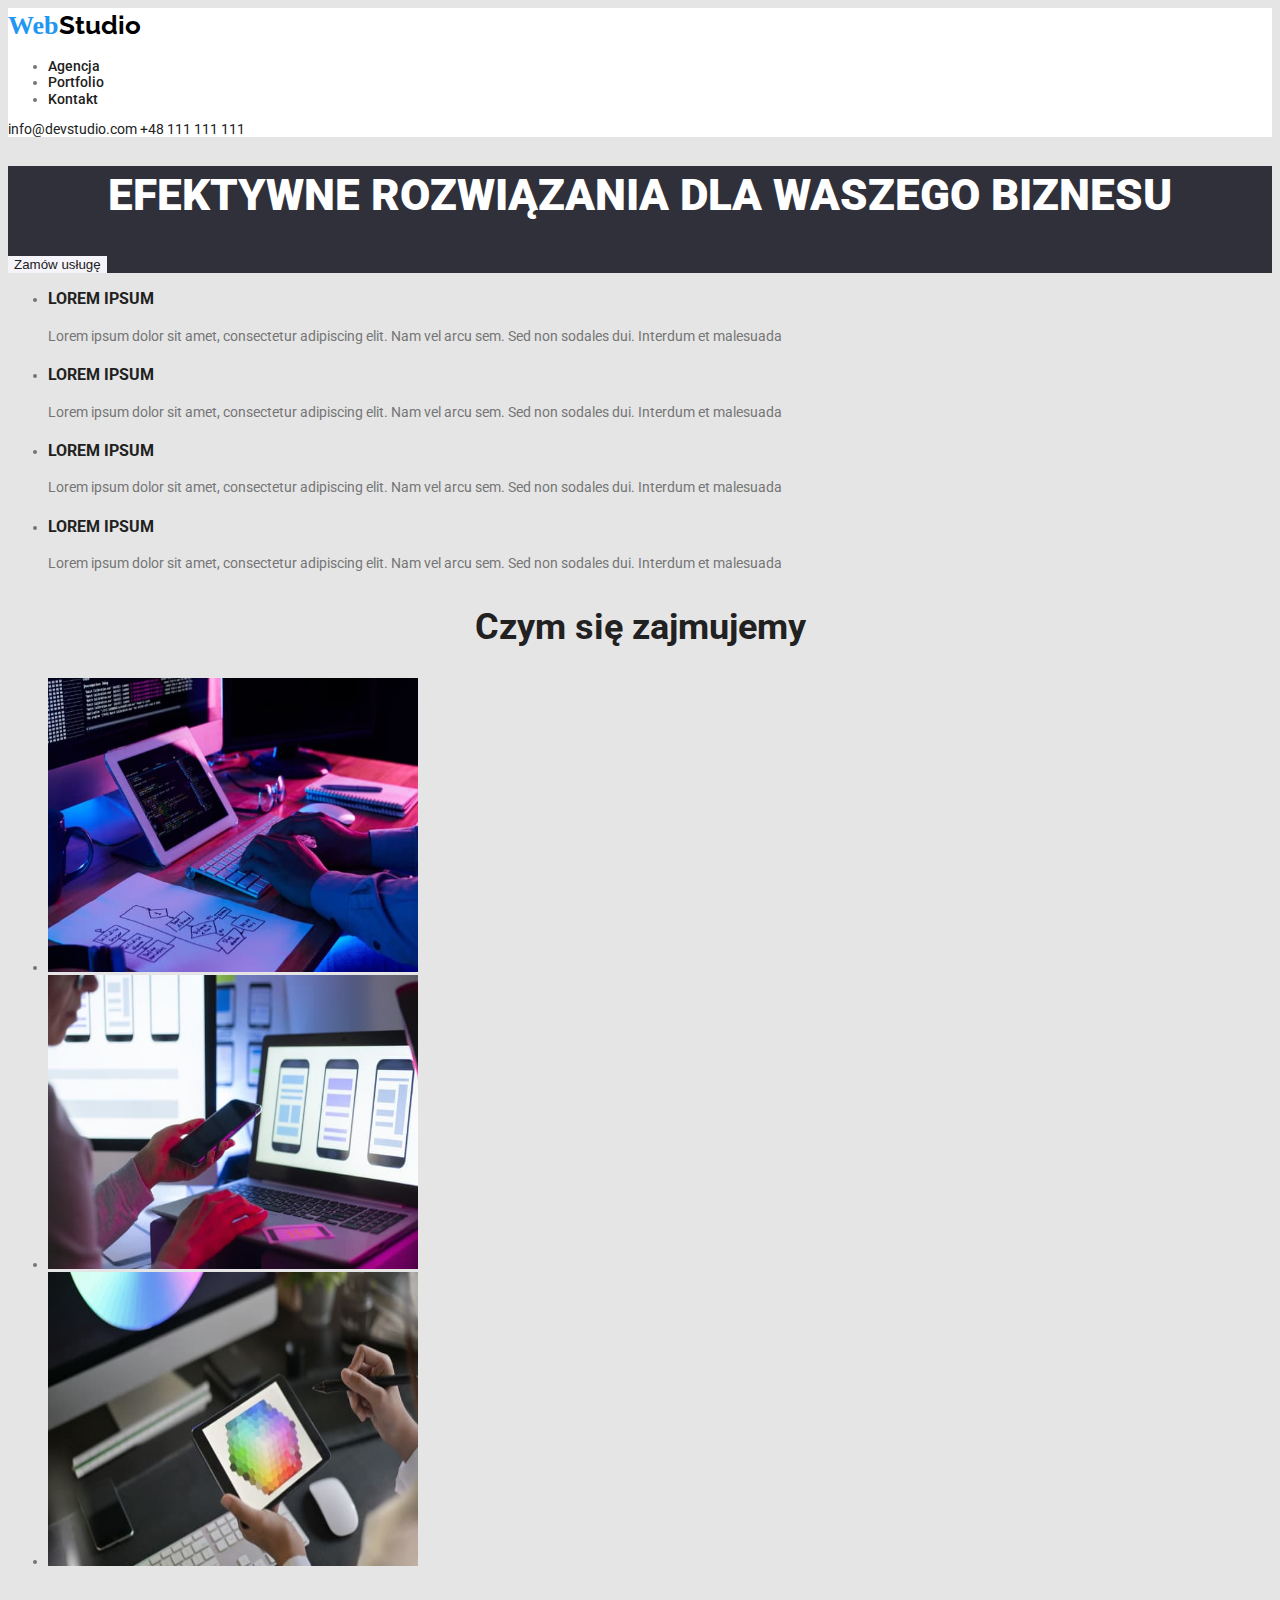
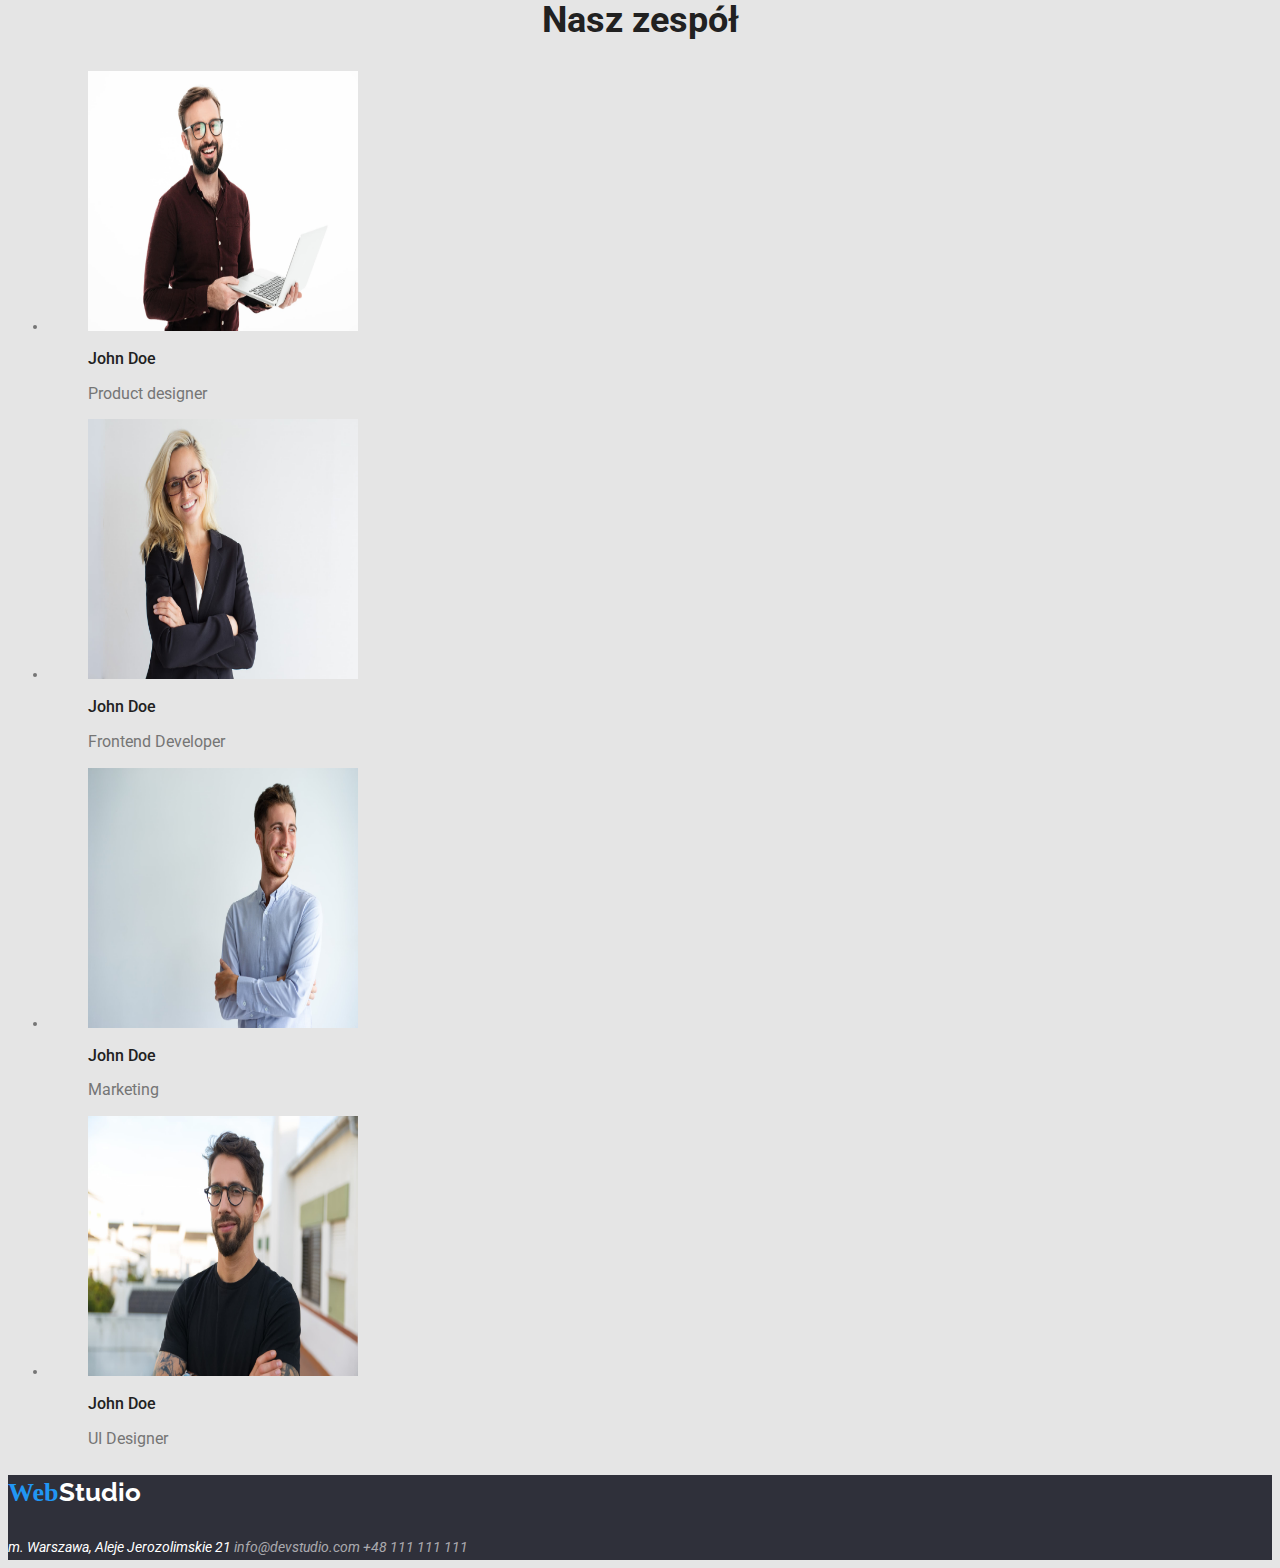
<file: index.html>
<!DOCTYPE html>
<html lang="pl-PL">
<head>
    <meta charset="UTF-8">
    <meta http-equiv="X-UA-Compatible" content="IE=edge">
    <meta name="viewport" content="width=device-width, initial-scale=1.0">
    <title>Studio</title>
    <link rel="stylesheet" href="./css/styles.css">
    <link rel="preconnect" href="https://fonts.googleapis.com">
<link rel="preconnect" href="https://fonts.gstatic.com" crossorigin>
<link href="https://fonts.googleapis.com/css2?family=Raleway:wght@700&family=Roboto:wght@400;500;700;900&display=swap" rel="stylesheet">
</head>
<body>
    <header class="header-style">
        <a class="logo" href="index.html"><span class="web-style">Web</span>Studio</a>
        <nav>
            <ul>
                <li><a class="link" href="/index.html">Agencja</a></li>
                <li><a class="link" href="portfolio.html">Portfolio</a></li>
                <li><a class="link" href="/index.html">Kontakt</a></li>
            </ul>
        </nav>
    <div>
        <a class="second-link" href="mailto:info@devstudio.com">info@devstudio.com</a>
        <a class="second-link" href="tel:+48111111111">+48 111 111 111</a>
    </div>
    </header>
<main>
        <section class="section">
        <h1 class="title">EFEKTYWNE ROZWIĄZANIA DLA WASZEGO BIZNESU</h1>
        <button class="main-button">Zamów usługę</button>
        </section>
    <section>
        <ul>
    <li>
        <h3 class="description-title">LOREM IPSUM</h3>
        <p class="description">Lorem ipsum dolor sit amet, consectetur adipiscing elit. Nam vel arcu sem. Sed non sodales dui. Interdum et malesuada <p>
    </li>
    <li>
        <h3 class="description-title">LOREM IPSUM</h3> 
        <p class="description">Lorem ipsum dolor sit amet, consectetur adipiscing elit. Nam vel arcu sem. Sed non sodales dui. Interdum et malesuada</p>
    </li>
    <li>
        <h3 class="description-title">LOREM IPSUM</h3> 
        <p class="description">Lorem ipsum dolor sit amet, consectetur adipiscing elit. Nam vel arcu sem. Sed non sodales dui. Interdum et malesuada</p>
    </li>
    <li>
        <h3 class="description-title">LOREM IPSUM</h3> 
        <p class="description">Lorem ipsum dolor sit amet, consectetur adipiscing elit. Nam vel arcu sem. Sed non sodales dui. Interdum et malesuada</p>
    </li>
</ul>
<section>
<h2 class="images-title">Czym się zajmujemy</h2>
    <ul>
    <li>
        <img src="./images/photo-keyboardtyping.jpg"
    alt="Zdjęcie przedstawiające osobę piszącą na klawiaturze kod"
    width="370"
    height="294" />
    </li>
    <li>
        <img src="./images/photo-smartphone.jpg"
    alt="Zdjęcie przedstawiające kobietę siedzącą przed laptopem i trzymającą w dłoni telefon"
    width="370"
    height="294" />
    </li>
    <li>
        <img src="./images/photo-colors.jpg"
    alt="Zdjęcie przedstawiające osobę trzymającą tablet z wyświetloną paletą kolorów"
    width="370"
    height="294" />
    </li>
    </ul>
</section>

<section class="team-section">
    <h2 class="team-section-title">Nasz zespół</h2>
    <ul>
        <li>
            <figure>
                <img src="./images/product-designer.jpg"
            alt="Zdjęcie przedstawiające Product Designera Johna Doe"
                width="270"
            height="260" />
            <figcaption>
                <h3 class="team-member">John Doe</h3>
                <p class="team-member-profession">Product designer</p>
            </figcaption>
            </figure>
        </li>
        <li>
            <figure>
            <img src="./images/frontend-developer.jpg"
            alt="Zdjęcie przedstawiające Frontend Developera Johna Doe"
            width="270"
            height="260" />
            <figcaption>
                <h3 class="team-member">John Doe</h3>
                <p class="team-member-profession">Frontend Developer</p>
            </figcaption>
            </figure>
        </li>
        <li>
            <figure>
                <img src="./images/marketing.jpg"
            alt="Zdjęcie przedstawiające Marketera Johna Doe"
                width="270"
            height="260" />
            <figcaption>
                <h3 class="team-member">John Doe</h3>
                <p class="team-member-profession">Marketing</p>
            </figcaption>
        </figure>
        </li>
        <li>
            <figure>
                <img src="./images/ui-designer.jpg"
            alt="Zdjęcie przedstawiające UI Designera Johna Doe"
                width="270"
            height="260" />
            <figcaption>
                <h3 class="team-member">John Doe</h3>
                <p class="team-member-profession">UI Designer</p>
            </figcaption>
            </figure>
        </li>
    </ul>
</section>

</main>
    <footer class="footer-style">
        <p class="logo-footer"><span class="web-style">Web</span>Studio</p>
        <address class="address">m. Warszawa, Aleje Jerozolimskie 21
        <a class="second-link-footer contact-footer" href="mailto:info@devstudio.com">info@devstudio.com</a>
        <a class="second-link-footer contact-footer" href="tel:+48111111111">+48 111 111 111</a>
        </address>
    </footer>
</body>
</html>
</file>
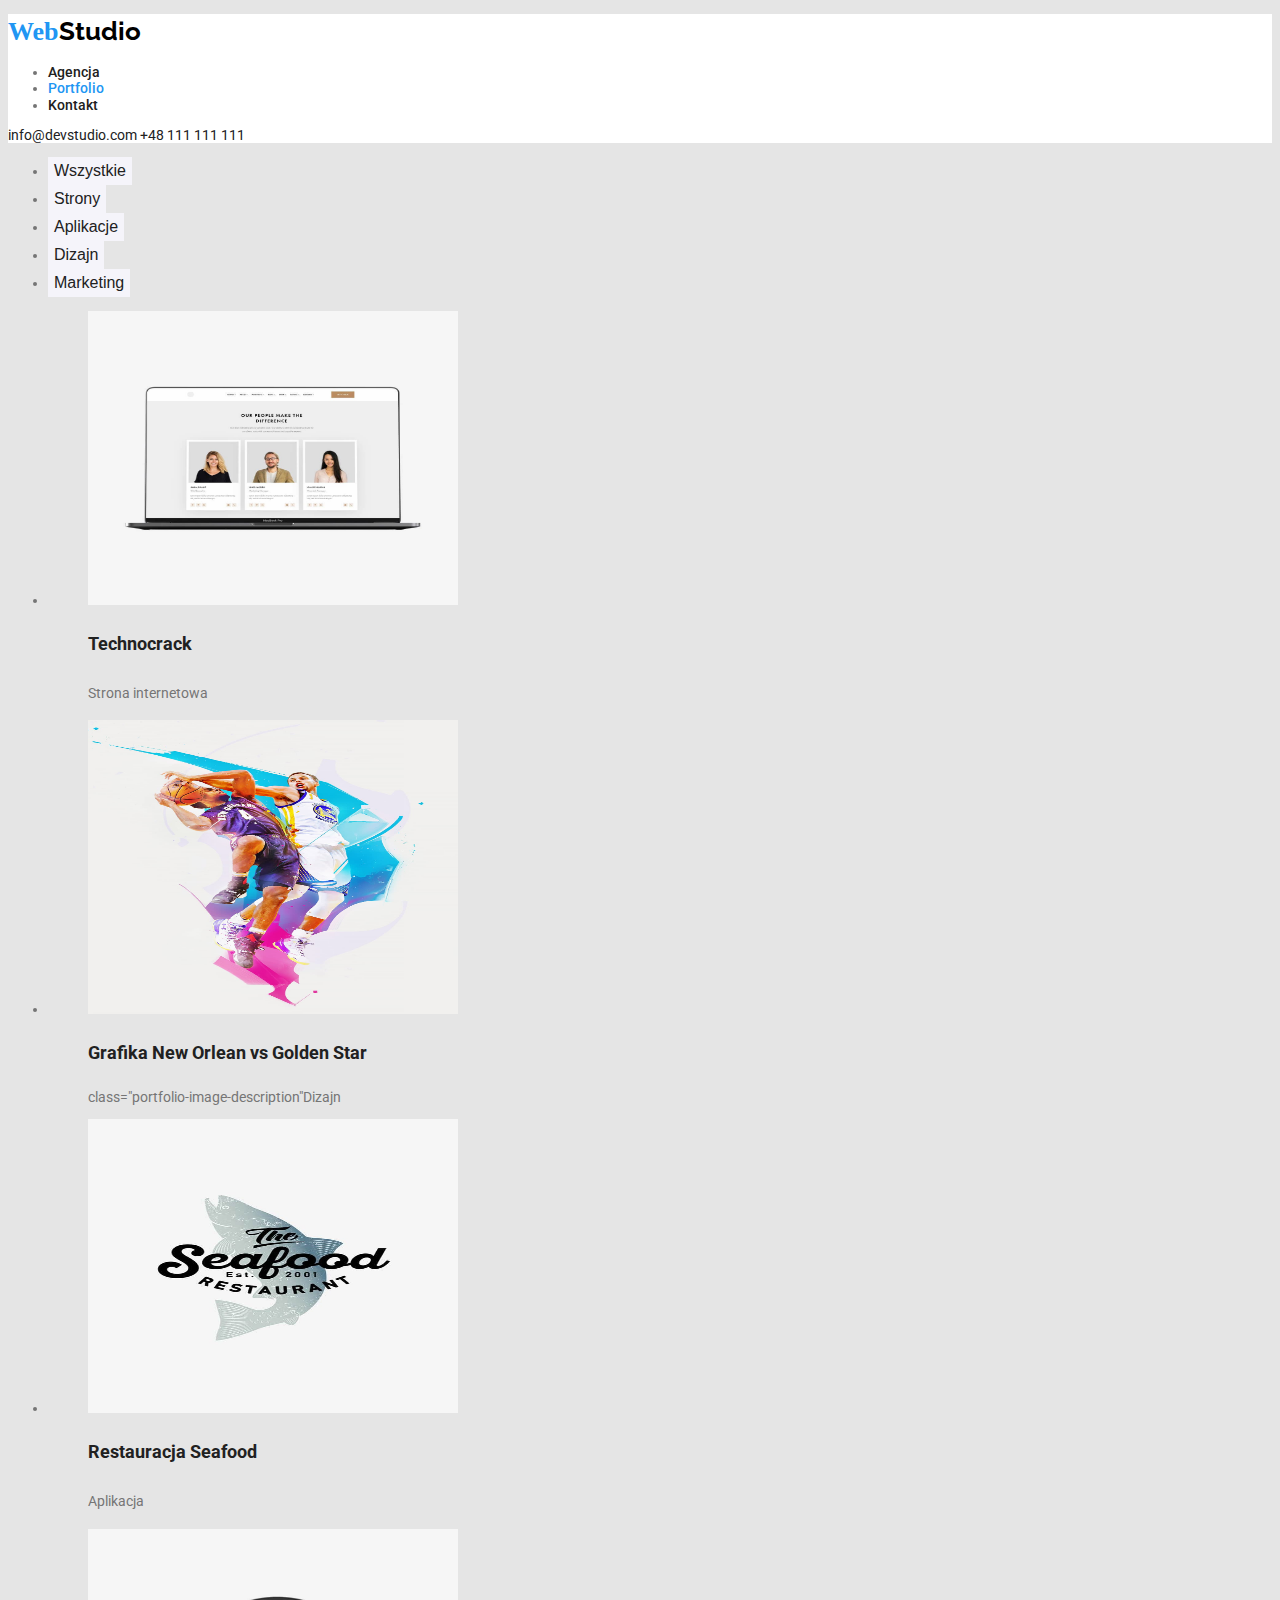
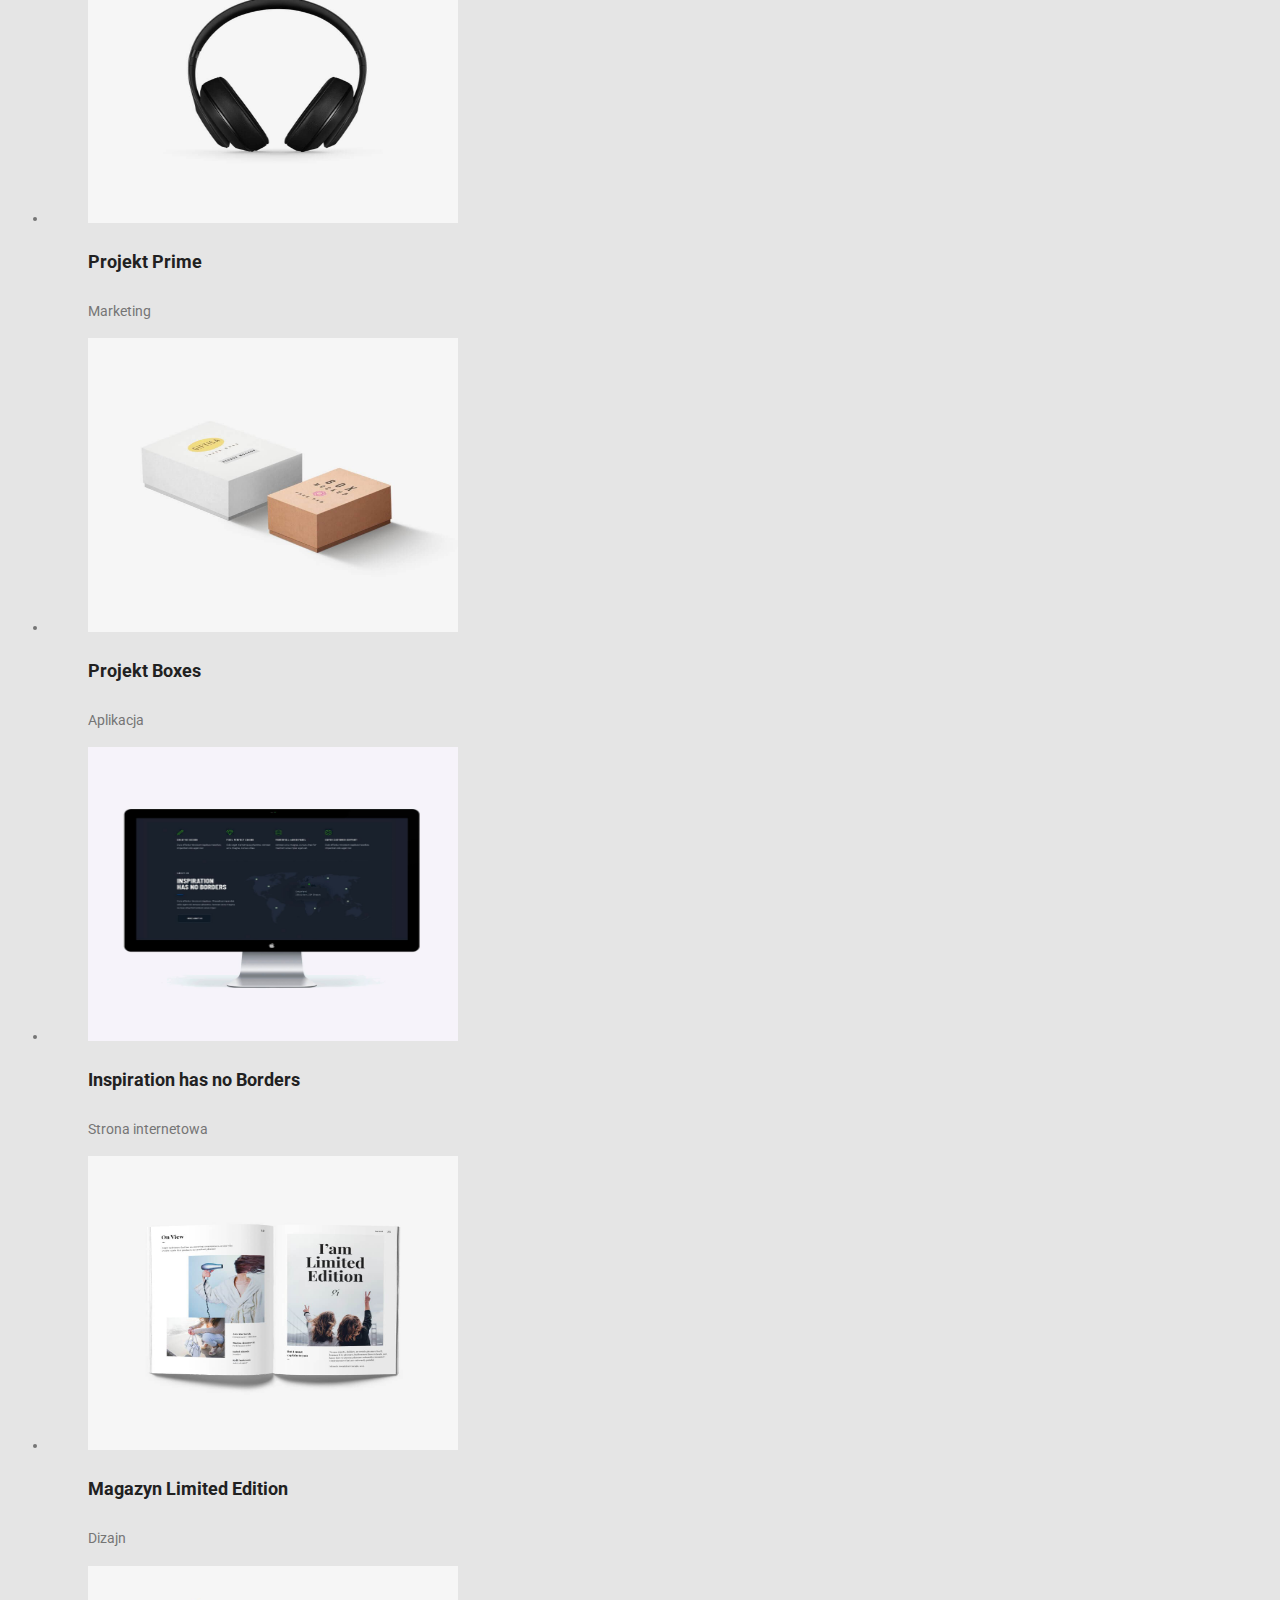
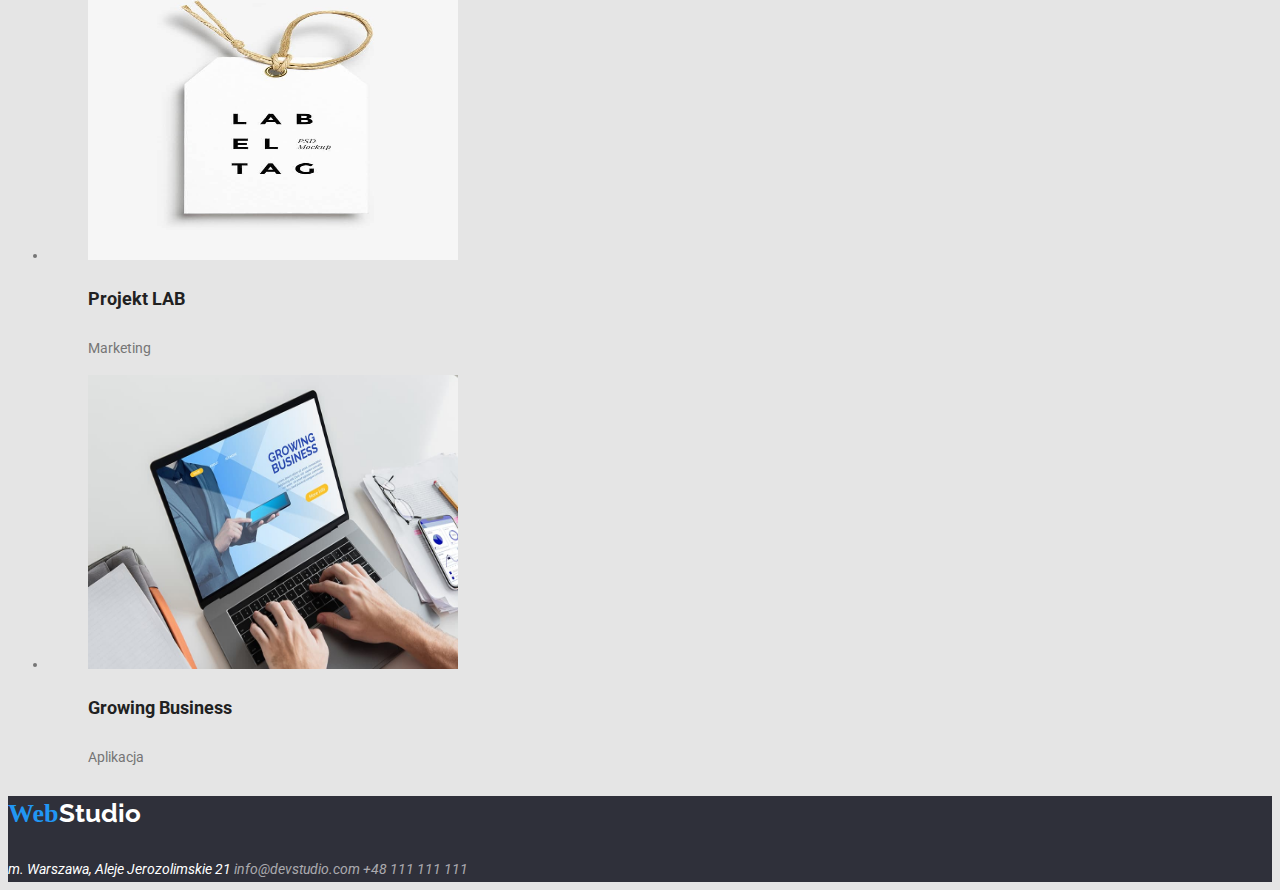
<file: portfolio.html>
<!DOCTYPE html>
<html lang="en">
<head>
    <meta charset="UTF-8">
    <meta http-equiv="X-UA-Compatible" content="IE=edge">
    <meta name="viewport" content="width=device-width, initial-scale=1.0">
    <title>Portfolio</title>
    <link rel="stylesheet" href="./css/styles.css">
    <link rel="preconnect" href="https://fonts.googleapis.com">
<link rel="preconnect" href="https://fonts.gstatic.com" crossorigin>
<link href="https://fonts.googleapis.com/css2?family=Raleway:wght@700&family=Roboto:wght@400;500;700;900&display=swap" rel="stylesheet">
</head>
<body>
   <header class="header-style">
        <p><a class="logo" href="index.html"><span class="web-style">Web</span>Studio</a></p>
        <nav>
            <ul>
                <li><a class="link" href="/portfolio.html">Agencja</a></li>
                <li><a class="link portfolio" href="portfolio.html">Portfolio</a></li>
                <li><a class="link" href="/portfolio.html">Kontakt</a></li>
            </ul>
        </nav>
        <div>
        <a class="second-link" href="mailto:info@devstudio.com">info@devstudio.com</a>
        <a class="second-link" href="tel:+48111111111">+48 111 111 111</a>
        </div>
    </header>  
    <main>
    <section>
        <div>
        <ul>
        <li>
            <button class="portfolio-button">Wszystkie</button>
        </li>
        <li>
            <button class="portfolio-button">Strony</button>
        </li>
        <li>
            <button class="portfolio-button">Aplikacje</button>
        </li>
        <li>
            <button class="portfolio-button">Dizajn</button>
        </li>
        <li>
            <button class="portfolio-button">Marketing</button>
        </li>
        </ul>
    </div>
        <ul>
            <li>
                <figure>
                    <img src="./images/technocrack.jpg"
                alt="Zdjęcie przedstawiające laptopa z wyświetlonymi na ekranie pracownikami firmy"
                width="370"
                height="294" />
            <figcaption>
                <h3 class="portfolio-image-title">Technocrack</h3>
                <p class="portfolio-image-description">Strona internetowa</p>
            </figcaption>
                </figure>
            </li>
            <li>
                <figure>
                    <img src="./images/new-orlean.jpg"
                alt="Zdjęcie przedstawiające dwóch koszykarzy"
                width="370"
                height="294" />
            <figcaption>
                <h3 class="portfolio-image-title">Grafika New Orlean vs Golden Star</h3>
                <p> class="portfolio-image-description"Dizajn</p>
            </figcaption>
                </figure>
            </li>
            <li>
                <figure>
                    <img src="./images/seafood.jpg"
                alt="Zdjęcie przedstawiające logo restauracji Seafood z rybą w tle"
                width="370"
                height="294" />
            <figcaption>
                <h3 class="portfolio-image-title">Restauracja Seafood</h3>
                <p class="portfolio-image-description">Aplikacja</p>
            </figcaption>
                </figure>
            </li>
            <li>
                <figure>
                    <img src="./images/projekt-prime.jpg"
                alt="Zdjęcie przedstawiające słuchawki nauszne"
                width="370"
                height="294" />
            <figcaption>
                <h3 class="portfolio-image-title">Projekt Prime</h3>
                <p class="portfolio-image-description">Marketing</p>
            </figcaption>
                </figure>
            </li>
            <li>
                <figure>
                    <img src="./images/projekt-boxes.jpg"
                alt="Zdjęcie przedstawiające 2 pudełka z napisami"
                width="370"
                height="294" />
            <figcaption>
                <h3 class="portfolio-image-title">Projekt Boxes</h3>
                <p class="portfolio-image-description">Aplikacja</p>
            </figcaption>
                </figure>
            </li>
            <li>
                <figure>
                    <img src="./images/map-on-screen.jpg"
                alt="Zdjęcie przedstawiające ekran monitora z otwartą stroną internetową, a w niej mapą świata"
                width="370"
                height="294" />
            <figcaption>
                <h3 class="portfolio-image-title">Inspiration has no Borders</h3>
                <p class="portfolio-image-description">Strona internetowa</p>
            </figcaption>
                </figure>
            </li>
            <li>
                <figure>
                    <img src="./images/magazyn-limited-edition.jpg"
                alt="Zdjęcie przedstawiające dwie strony otwartego magazynu"
                width="370"
                height="294" />
            <figcaption>
                <h3 class="portfolio-image-title">Magazyn Limited Edition</h3>
                <p class="portfolio-image-description">Dizajn</p>
            </figcaption>
                </figure>
            </li>
            <li>
                <figure>
                    <img src="./images/projekt-lab.jpg"
                alt="Zdjęcie przedstawiające etykietę zawieszoną na sznurku"
                width="370"
                height="294" />
            <figcaption>
                <h3 class="portfolio-image-title">Projekt LAB</h3>
                <p class="portfolio-image-description">Marketing</p>
            </figcaption>
                </figure>
            </li>
            <li>
                <figure>
                    <img src="./images/growing-business.jpg"
                alt="Zdjęcie przedstawiające osobę piszącą na klawiaturze laptopa"
                width="370"
                height="294" />
            <figcaption>
                <h3 class="portfolio-image-title">Growing Business</h3>
                <p class="portfolio-image-description">Aplikacja</p>
            </figcaption>
                </figure>
            </li>
        </ul>
    </section>
</main>
    <footer class="footer-style">
        <p class="logo-footer"><span class="web-style">Web</span>Studio</p>
        <address class="address">m. Warszawa, Aleje Jerozolimskie 21
        <a class="second-link-footer contact-footer" href="mailto:info@devstudio.com">info@devstudio.com</a>
        <a class="second-link-footer contact-footer" href="tel:+48111111111">+48 111 111 111</a>
        </address>
    </footer>
</body>
</html>
</file>
<file: css/styles.css>
body {
    font-family: 'Roboto', 'Helvetica Neue', 'Verdana', 'Tahoma', sans-serif;
    font-weight: 400;
    font-size: 14px;
    font-style: normal;
    color: var(--main-text-color);
    background-color: var(--main-background-color);
    letter-spacing: 0.03;
}

:root {
    --main-background-color: #E5E5E5;
    --white-main-color: #FFFFFF;
    --main-text-color: #757575;
    --blue-color: #2196F3;
    --logo-black-color: #000000;
    --text-black-color: #212121;
    --footer-contacts-color: #FFFFFF99;
    --background-grey-color: #2F303A;
    --buttons-section-color: #F5F4FA;
}

.header-style {
    background-color: var(--white-main-color);
}

.web-style {
    color: var(--blue-color);
    font-family: 'Oleo Script';
    font-size: 26px;
    line-height: 1.38;
}

.footer-style {
    background-color: var(--background-grey-color);
}

.logo-footer {
    color: var(--white-main-color);
    font-family: 'Raleway', sans-serif;
    font-size: 26px;
    font-weight: 700;
    line-height: 30.52px;
}

.logo {
    text-decoration: none;
    color: var(--logo-black-color);
    font-family: 'Raleway', sans-serif;
    font-size: 26px;
    font-weight: 700;
    line-height: 30.52px;
}

.link {
    text-decoration: none;
    color: var(--text-black-color);
    font-weight: 500;
    line-height: 1.17;
    letter-spacing: 0.02;
}

.link:hover,
.link:focus {
    color: var(--blue-color);
}

.second-link {
    text-decoration: none;
    color: var(--text-black-color);
}

.second-link:hover,
.second-link:focus {
    color: var(--blue-color);
}

.second-link-footer {
    color: var(--footer-contacts-color);
    text-decoration: none;
}

.second-link-footer:hover,
.second-link-footer:focus {
    color: var(--blue-color);
}


.portfolio-button {
    background-color: var(--buttons-section-color);
    border: none;
    font-size: 16px;
    font-weight: 500;
    font-style: medium;
    text-align: center;
    line-height: 26px;
    color: var(--text-black-color);
}

.portfolio-button:hover,
.portfolio-button:focus {
    background: var(--blue-color);
    color: var(--white-main-color);
    cursor: pointer;
}

.main-button {
    background-color: var(--buttons-section-color);
    color: var(--text-black-color);
    border: none;
}

.main-button:hover,
.main-button:focus {
    background-color: var(--blue-color);
    color: var(--white-main-color);
    cursor: pointer;
}

.title {
    color: var(--white-main-color);
    text-align: center;
    letter-spacing: 0.06;
    font-weight: 900;
    font-size: 44px;
    line-height: 1.36;
}

.description-title {
    font-weight: 700;
    line-height: 1.17;
    color: var(--text-black-color);
}

.description {
    line-height: 1.71;
}

.images-title {
    font-weight: 700;
    font-size: 36px;
    line-height: 1.17;
    color: var(--text-black-color);
    text-align: center;
}

.team-section-title {
    font-weight: 700;
    font-size: 36px;
    line-height: 1.17;
    color: var(--text-black-color);
    text-align: center;
}

.section {
    background-color: var(--background-grey-color);
}

.team-section {
    background-color: var(--buttons-color);
}

.team-member {
    color: var(--text-black-color);
    font-weight: 500;
    font-size: 16px;
    line-height: 1.17;
}

.team-member-profession {
    font-size: 16px;
    line-height: 1.17;
}

.portfolio-image-title {
    font-weight: 700;
    font-size: 18px;
    line-height: 2;
    letter-spacing: 0.06;
    color: var(--text-black-color);
}

.portfolio-image-description {
    font-size: 14px;
    line-height: 1.875;
}

.address {
    line-height: 1.71;
    color: var(--white-main-color);
}

.portfolio {
    color: var(--blue-color);
}
</file>
